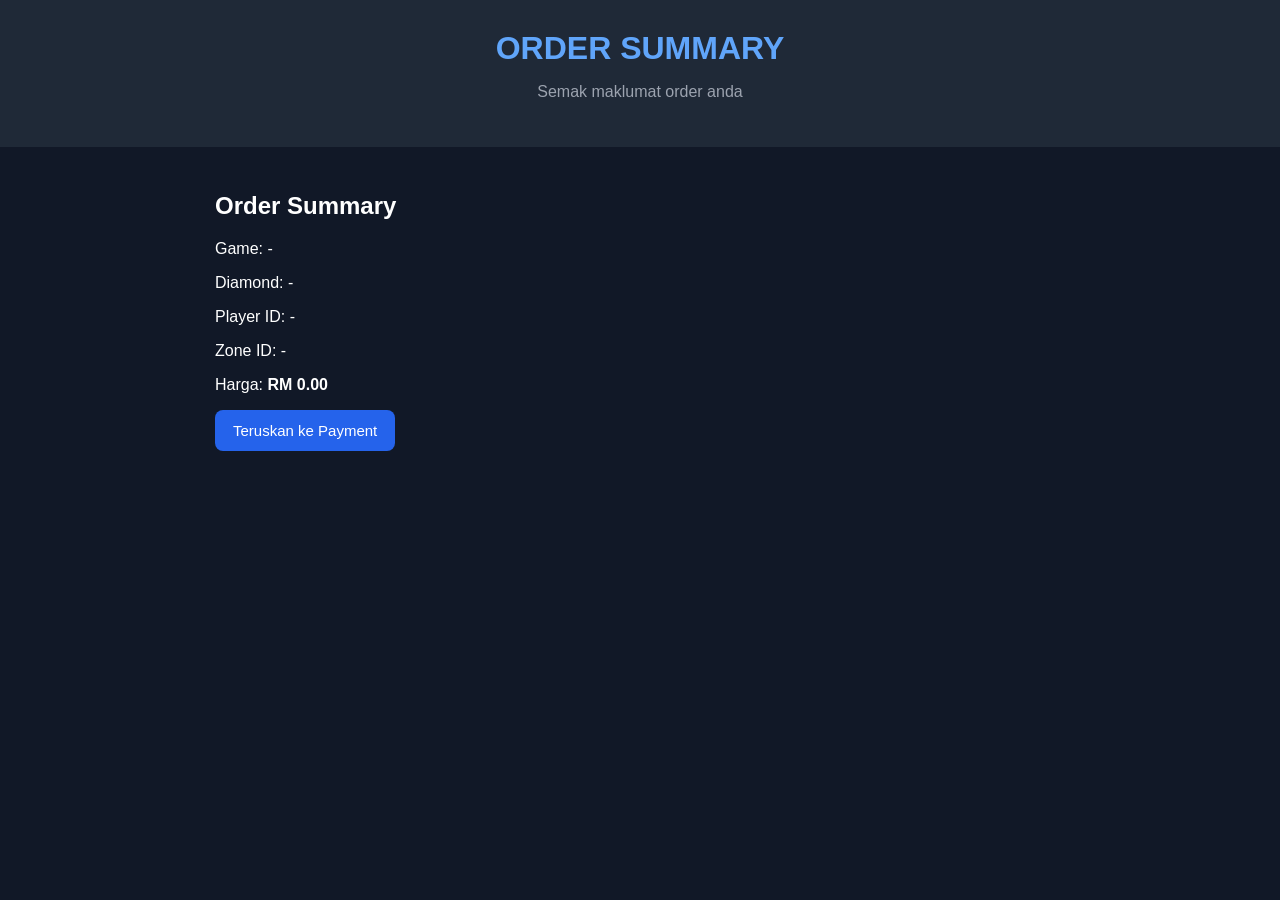
<file: order.html>
<!DOCTYPE html>
<html lang="en">

<head>
    <meta charset="UTF-8">
    <meta name="viewport" content="width=device-width, initial-scale=1.0">

    <title>Order Summary</title>

    <link rel="stylesheet" href="style.css">
</head>

<body>

    <header>
        <h1>ORDER SUMMARY</h1>
        <p>Semak maklumat order anda</p>
    </header>


    <main>

        <section id="orderSection">

            <h2>Order Summary</h2>

            <p>
                Game:
                <span id="orderGame"></span>
            </p>

            <p>
                Diamond:
                <span id="orderProduct"></span>
            </p>

            <p>
                Player ID:
                <span id="orderPlayerId"></span>
            </p>

            <p>
                Zone ID:
                <span id="orderZoneId"></span>
            </p>

            <p>
                Harga:
                <strong id="orderPrice"></strong>
            </p>

         <button id="paymentButton">
    Teruskan ke Payment
</button>

<script>
    document.getElementById("paymentButton")
        .addEventListener("click", function() {
            
            window.location.href = "payment.html";
            
        });
</script>

<script>
    document.getElementById("paymentButton")
        .addEventListener("click", function() {

            window.location.href = "payment.html";

        });
</script>

        </section>

    </main>

<script>

    // Ambil data order
    const game =
        localStorage.getItem("orderGame");

    const product =
        localStorage.getItem("orderProduct");

    const playerId =
        localStorage.getItem("orderPlayerId");

    const zoneId =
        localStorage.getItem("orderZoneId");

    const price =
        localStorage.getItem("orderPrice");


    // Paparkan data
    document.getElementById("orderGame").textContent =
        game || "-";

    document.getElementById("orderProduct").textContent =
        product || "-";

    document.getElementById("orderPlayerId").textContent =
        playerId || "-";

    document.getElementById("orderZoneId").textContent =
        zoneId || "-";

    document.getElementById("orderPrice").textContent =
        "RM " + Number(price || 0).toFixed(2);

</script>

    <script src="script.js"></script>

</body>

</html>
</file>
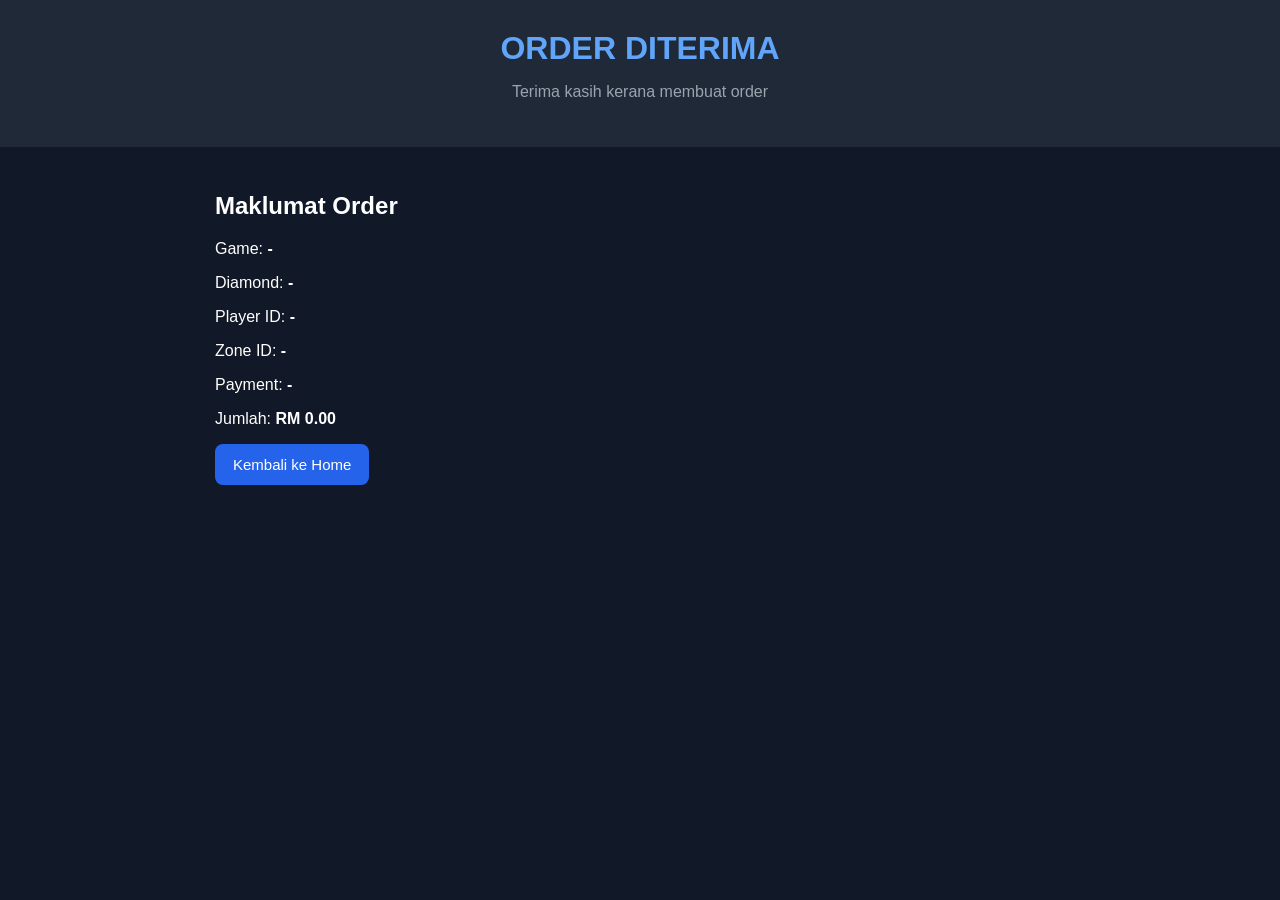
<file: success.html>
<!DOCTYPE html>
<html lang="en">

<head>
    <meta charset="UTF-8">
    <meta name="viewport" content="width=device-width, initial-scale=1.0">

    <title>Order Berjaya</title>

    <link rel="stylesheet" href="style.css">
</head>

<body>

    <header>
        <h1>ORDER DITERIMA</h1>
        <p>Terima kasih kerana membuat order</p>
    </header>


    <main>

        <section>

            <h2>Maklumat Order</h2>

            <p>
                Game:
                <strong id="successGame"></strong>
            </p>

            <p>
                Diamond:
                <strong id="successProduct"></strong>
            </p>

            <p>
                Player ID:
                <strong id="successPlayerId"></strong>
            </p>

            <p>
                Zone ID:
                <strong id="successZoneId"></strong>
            </p>

            <p>
                Payment:
                <strong id="successPayment"></strong>
            </p>

            <p>
                Jumlah:
                <strong id="successPrice"></strong>
            </p>

            <button onclick="window.location.href='index.html'">
                Kembali ke Home
            </button>

        </section>

    </main>


    <script>

        const game =
            localStorage.getItem("orderGame");

        const product =
            localStorage.getItem("orderProduct");

        const playerId =
            localStorage.getItem("orderPlayerId");

        const zoneId =
            localStorage.getItem("orderZoneId");

        const price =
            localStorage.getItem("orderPrice");

        const payment =
            localStorage.getItem("paymentMethod");


        document.getElementById("successGame").textContent =
            game || "-";

        document.getElementById("successProduct").textContent =
            product || "-";

        document.getElementById("successPlayerId").textContent =
            playerId || "-";

        document.getElementById("successZoneId").textContent =
            zoneId || "-";

        document.getElementById("successPayment").textContent =
            payment || "-";

        document.getElementById("successPrice").textContent =
            "RM " + Number(price || 0).toFixed(2);

    </script>

</body>

</html>
</file>
<file: style.css>
* {
    box-sizing: border-box;
}

body {
    margin: 0;
    font-family: Arial, sans-serif;
    background: #111827;
    color: white;
}

header {
    text-align: center;
    padding: 30px 20px;
    background: #1f2937;
}

header h1 {
    margin: 0;
    color: #60a5fa;
}

header p {
    color: #9ca3af;
}

main {
    max-width: 900px;
    margin: auto;
    padding: 25px;
}

h2 {
    margin-bottom: 20px;
}

.game-list,
.product-list {
    display: grid;
    grid-template-columns: repeat(
        auto-fit,
        minmax(180px, 1fr)
    );

    gap: 15px;
}

.game-card,
.product-card {
    background: #1f2937;
    padding: 20px;
    border-radius: 12px;
    text-align: center;
}

.game-card {
    cursor: pointer;
}

.game-card:hover,
.product-card:hover {
    background: #374151;
}

.product-card {
    cursor: pointer;
}

.product-card.selected {
    border: 2px solid #60a5fa;
}

.product-card h3 {
    margin-top: 0;
}

.price {
    color: #60a5fa;
    font-size: 20px;
    font-weight: bold;
}

button {
    border: none;
    padding: 12px 18px;
    border-radius: 8px;
    cursor: pointer;
    background: #2563eb;
    color: white;
    font-size: 15px;
}

button:hover {
    background: #1d4ed8;
}

#backButton {
    background: #374151;
    margin-bottom: 20px;
}

input {
    display: block;
    width: 100%;
    max-width: 400px;
    padding: 13px;
    margin-bottom: 12px;
    border: none;
    border-radius: 8px;
    background: #1f2937;
    color: white;
}

input::placeholder {
    color: #9ca3af;
}

.order-summary {
    background: #1f2937;
    padding: 20px;
    border-radius: 12px;
    margin-bottom: 25px;
}

.order-summary p {
    display: flex;
    justify-content: space-between;
    gap: 20px;
    border-bottom: 1px solid #374151;
    padding: 10px 0;
}

.summary-price {
    font-size: 24px;
    font-weight: bold;
    color: #60a5fa;
    border-bottom: none !important;
}

.payment-list {
    display: grid;
    gap: 12px;
    margin-bottom: 20px;
}

.payment-button {
    width: 100%;
    text-align: left;
    background: #1f2937;
}

.payment-button.selected {
    background: #2563eb;
}

 /* =========================
   PAYMENT BUTTON
========================= */

.payment-option {
    cursor: pointer;
}


/* Payment yang dipilih */

.payment-option.selected {
    border: 2px solid #60a5fa;
    background-color: #1e3a5f;
}
</file>
